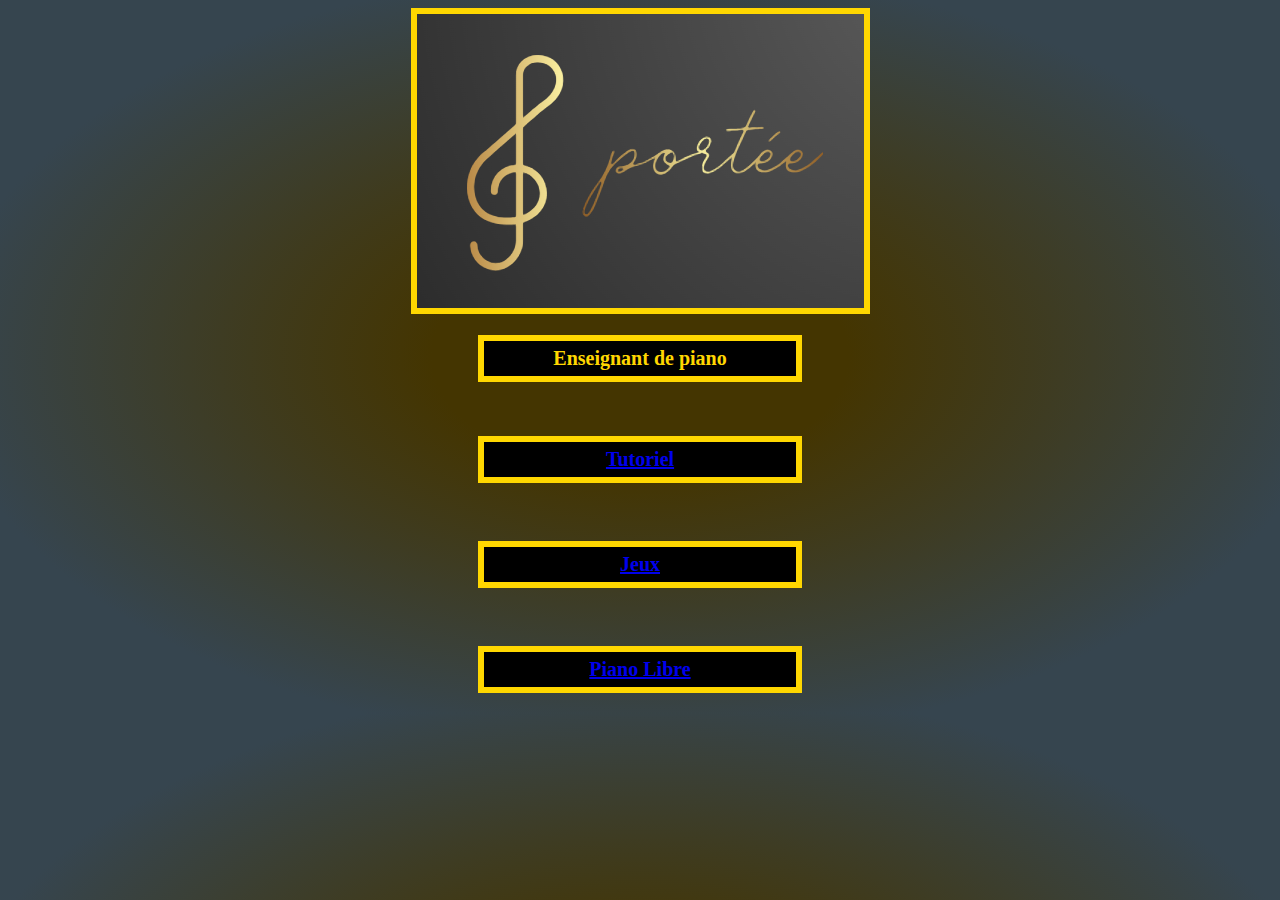
<file: index.html>
<!DOCTYPE HTML>
<html>
    
    <head>
<font color="#FFD700">
       <title>Portée</title>
	    <meta charset="utf-8">
        <style>
		h1, h2, h3 {background: rgb(0, 0, 0);padding:6px;border:6px Solid; font-family: cursive; font-size: 20px; width: 300px;}
	</style>
    </head>
	<body>
    <style>
		body{
		background: radial-gradient(ellipse at center, #443501 23%, #36454F 77%);
		height:100%;
		}
		</style>
    <center>
	    <img src="notes/portee.png" style="max-width:95%;border:6px solid; #f7ef8a;">
    <h2>Enseignant de piano</h2>
   <br>	    
   <h3>
     <a Href="Tutoriel.html">Tutoriel</a>
   </h3>
   <br> 
   <h3>
     <a Href="Jeux.html">Jeux</a>
   </h3>
   <br>	    
   <h3>
     <a Href="Piano.html">Piano Libre</a>
   </h3>

	    
	    </font>
  </Center>	    
 </body>
</html>
</file>
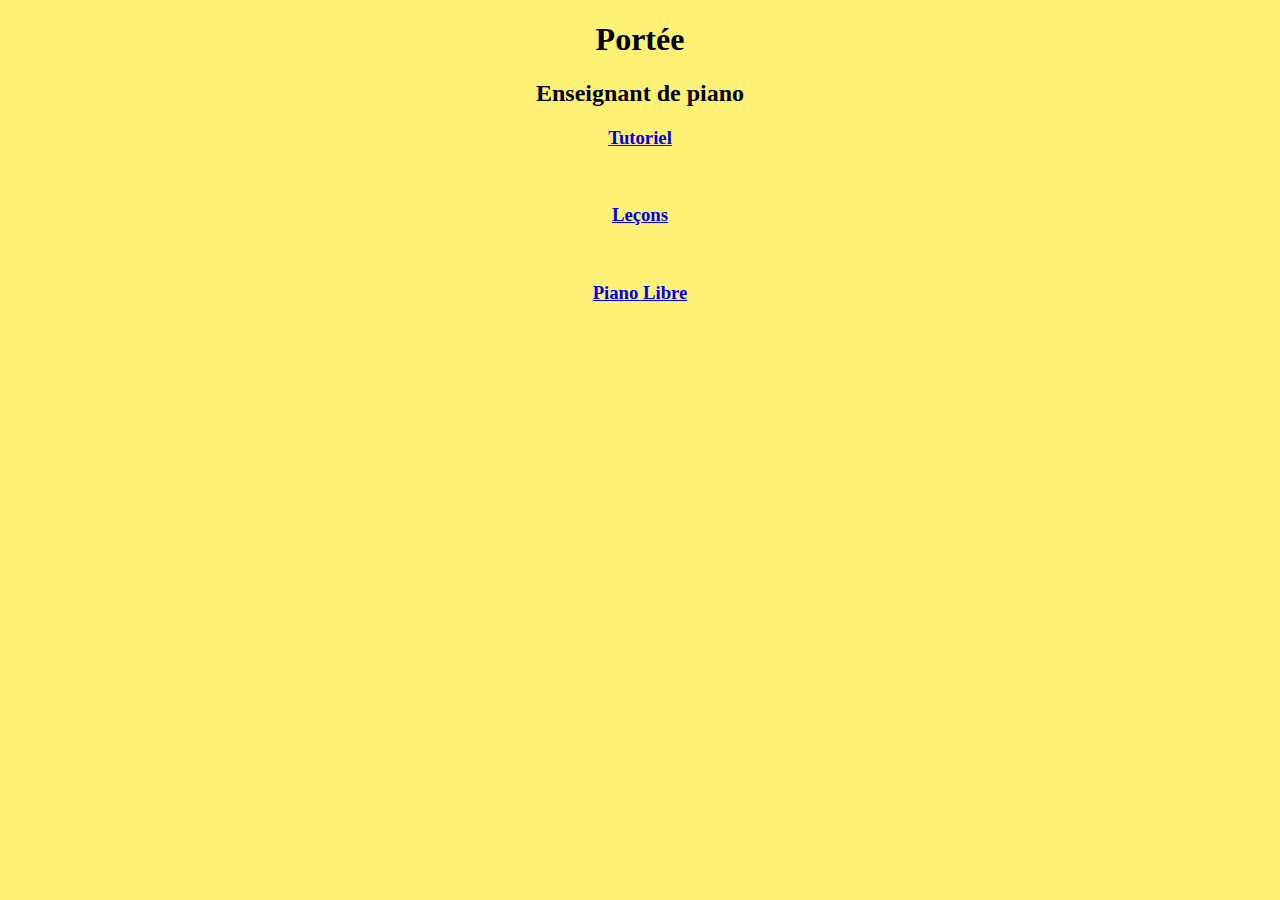
<file: PageIntro.html>
<!DOCTYPE HTML>
<html>
    
    <head>

       <title>Portée</title>
    </head>
    
    <body style="background-color : #FFF176;">
    
    <Center><h1>Portée</h1>
    <h2>Enseignant de piano</h2>
    <h3><a Href="Tutoriel.html">Tutoriel</a></h3> <br>
    <h3><a Href="Lesson.html">Leçons</a></h3> <br>
    <h3><a Href="Menu.html">Piano Libre</a></h3> </Center>
    </body>
</html>
</file>
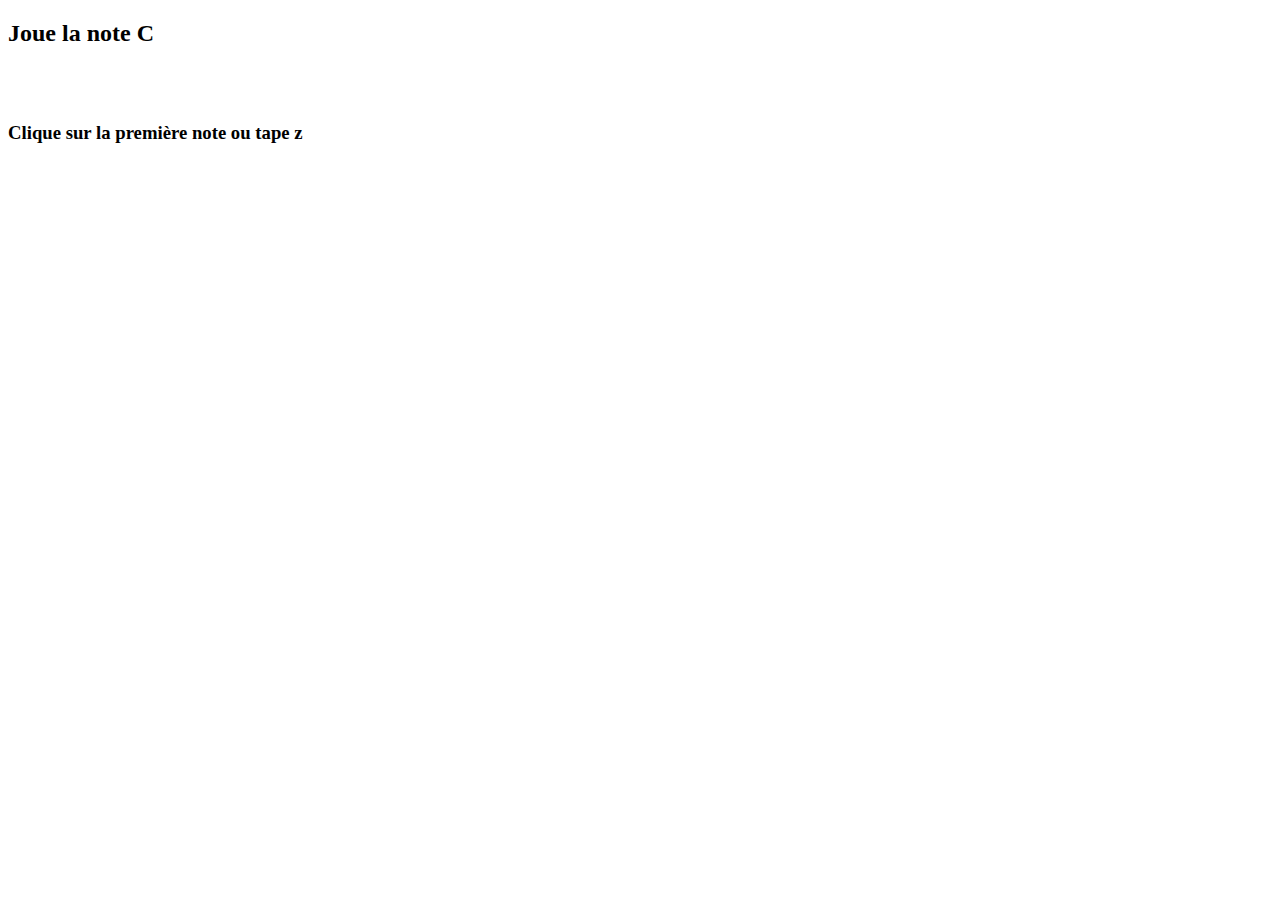
<file: TutorialQuestions/TutorialDo.html>
<!DOCTYPE html>
<html>
<head>
  
</head>
  
<body>
	<h2>Joue la note C</h2>
	  <br></br>
<h3>Clique sur la première note ou tape z</h3>
	  <br></br>
	  <br></br>
	  <br></br>
	  <br></br>
	    <br></br>
	    <br></br>
	    <br></br>
	  </Center>




  
</body>
</html>
</file>
